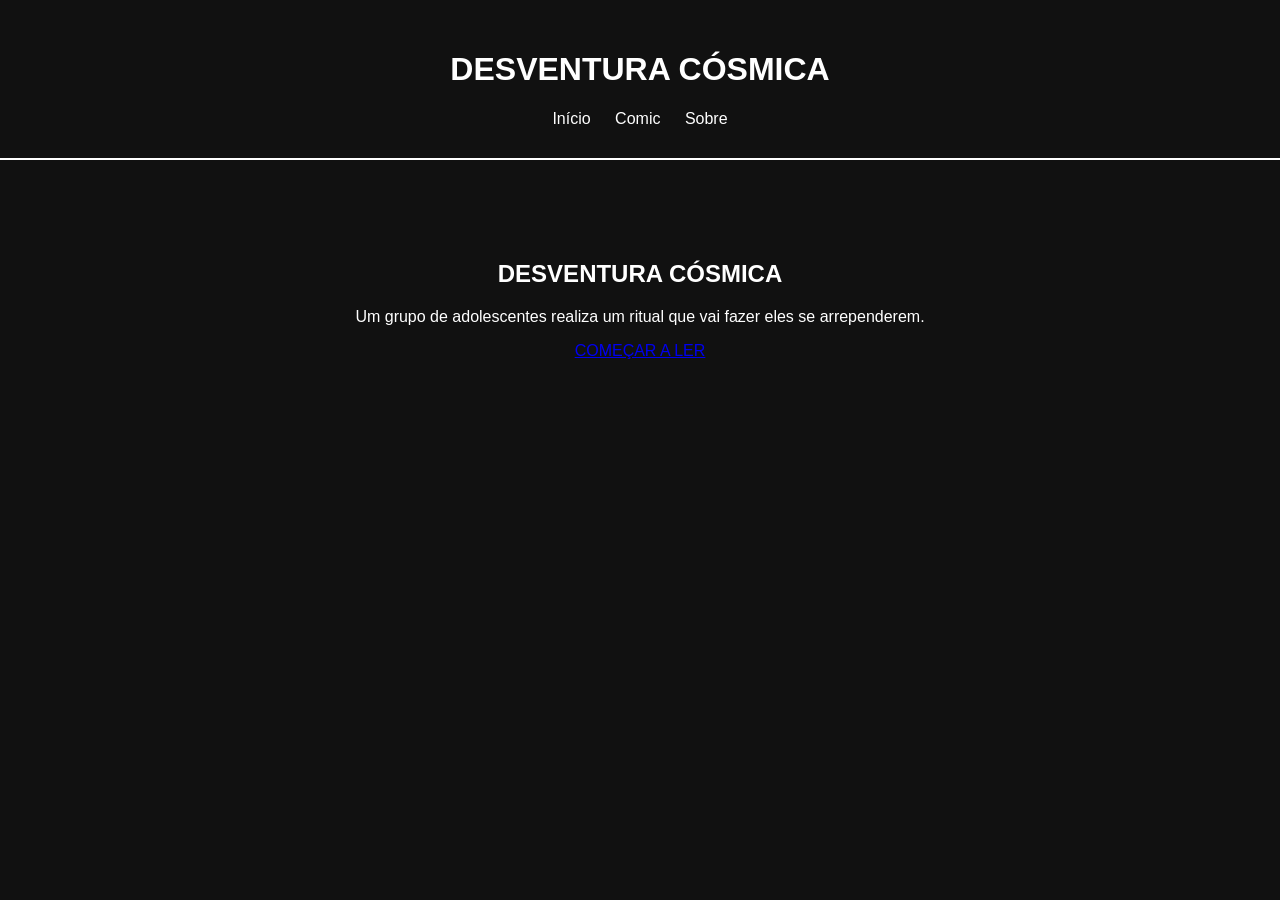
<file: index.html>
<!DOCTYPE html>
<html lang="pt-BR">
<head>
    <meta charset="UTF-8">
    <meta name="viewport" content="width=device-width, initial-scale=1.0">

    <title>Desventura Cósmica</title>

    <link rel="stylesheet" href="style.css">
</head>

<body>

    <header>
        <h1>DESVENTURA CÓSMICA</h1>

        <nav>
            <a href="index.html">Início</a>
            <a href="comic.html">Comic</a>
            <a href="about.html">Sobre</a>
        </nav>
    </header>

    <main>
        <h2>DESVENTURA CÓSMICA</h2>

        <p>Um grupo de adolescentes realiza um ritual que vai fazer eles se arrependerem.</p>

        <a href="comic.html">COMEÇAR A LER</a>
    </main>

</body>
</html>
</file>
<file: style.css>
body {
    margin: 0;
    background: #111;
    color: white;
    font-family: Arial, sans-serif;
    text-align: center;
}

header {
    padding: 30px;
    border-bottom: 2px solid white;
}

nav a {
    color: white;
    margin: 0 10px;
    text-decoration: none;
}

main {
    padding: 80px 20px;
}
</file>
